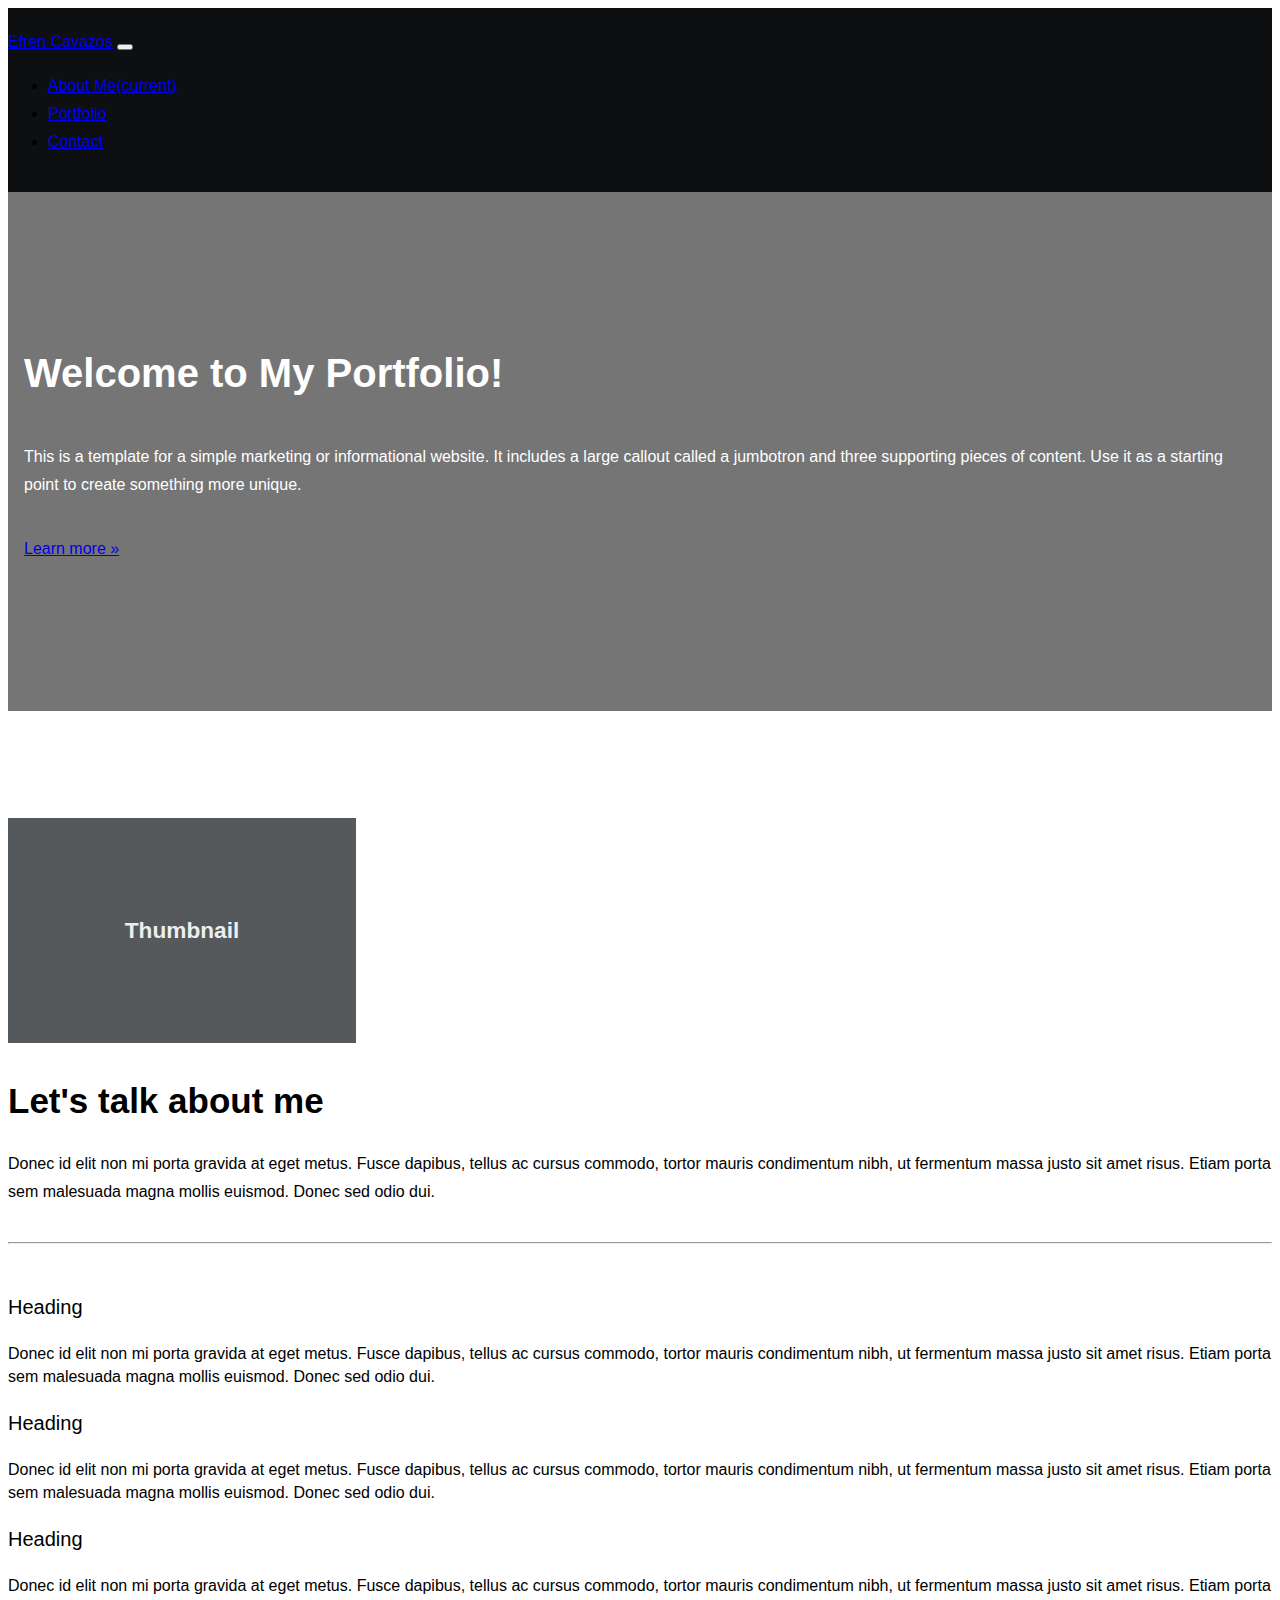
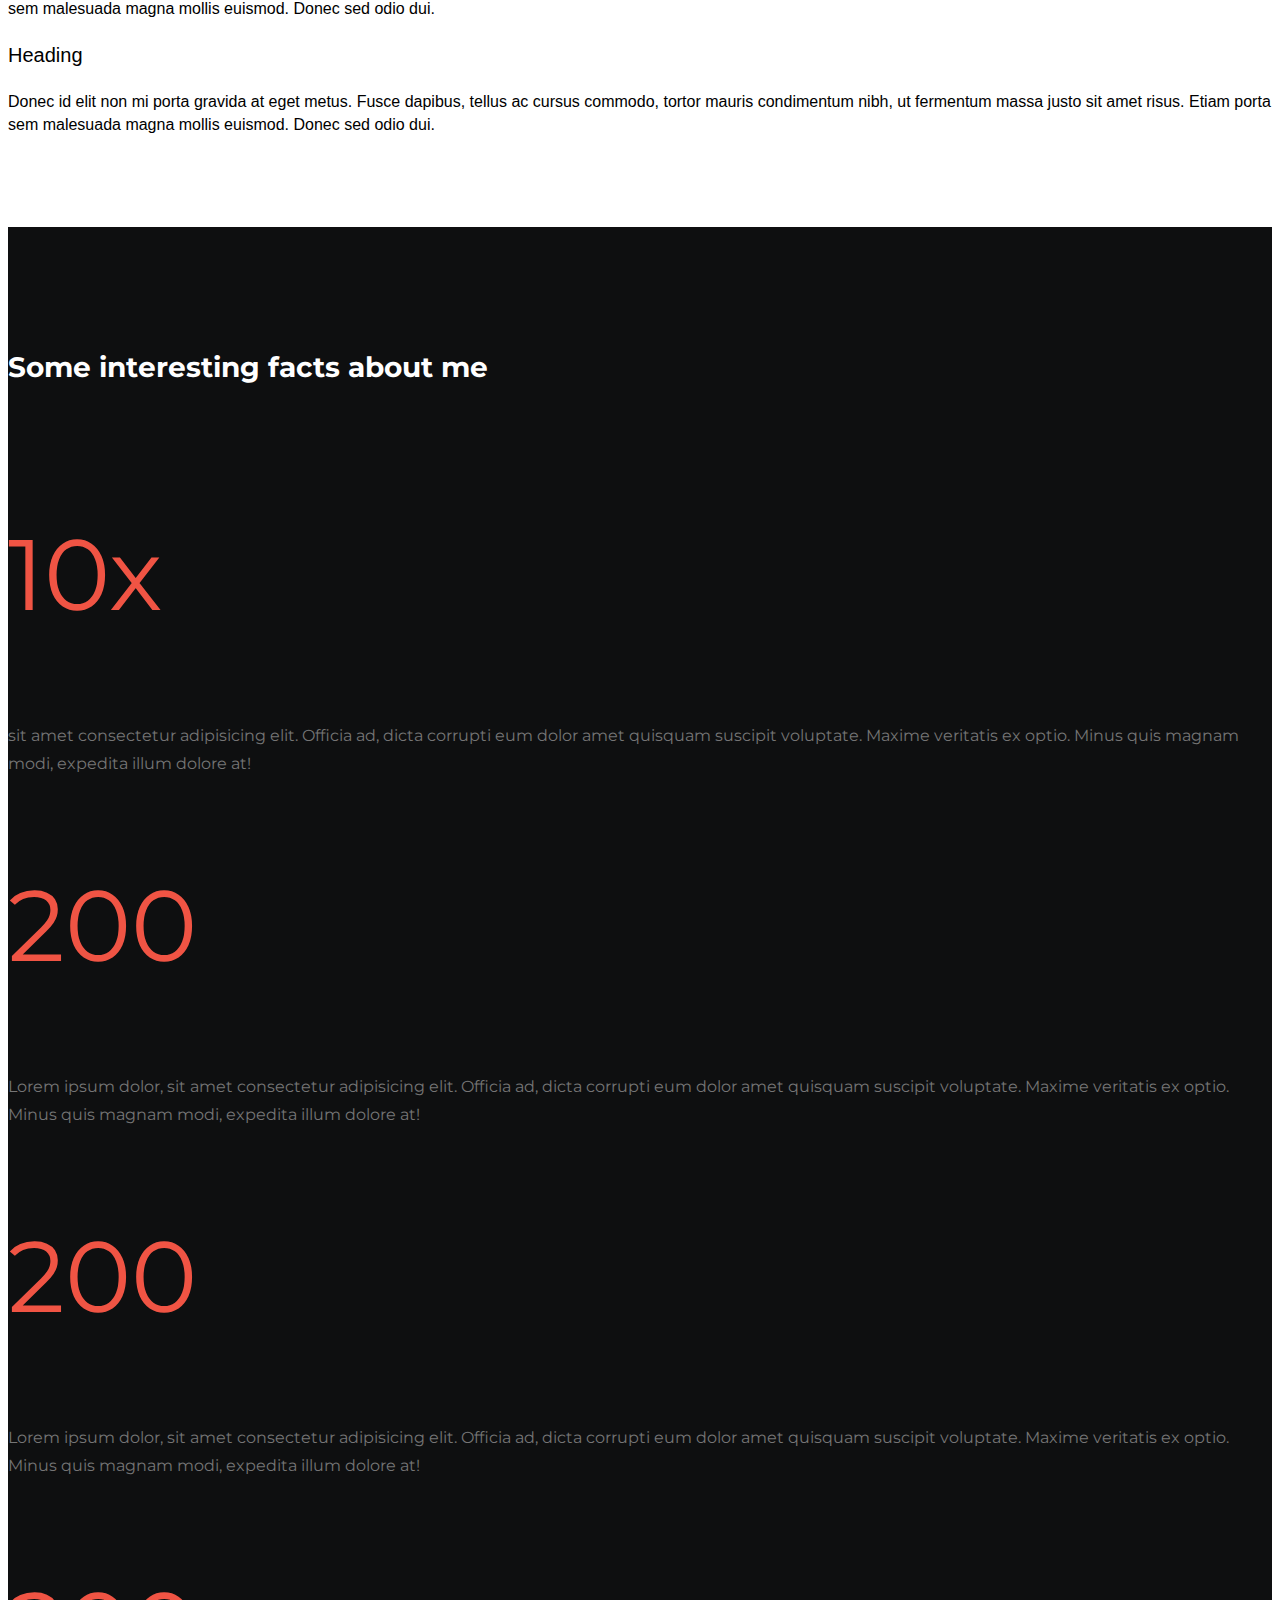
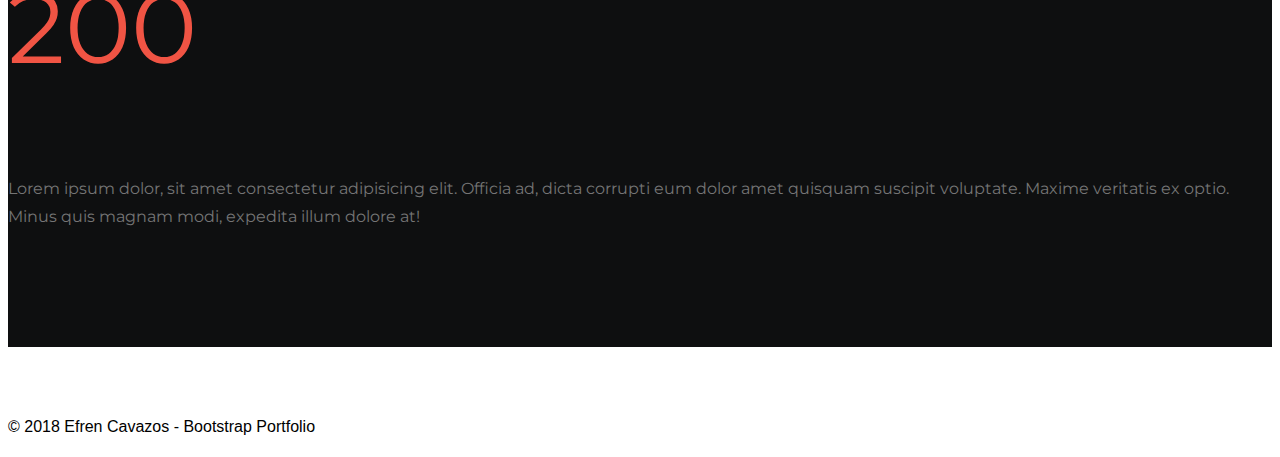
<file: index.html>
<!DOCTYPE html>
<html lang="en-us">
<head>
    <!-- required meta tags-->
    <meta charset="utf-8" />
    <title>Efren Cavazos - Bootstrap Portfolio</title>
    <meta name="viewport" content="width=device-width, initial-scale=1, shrink-to-fit=no">

    <!-- google fonts -->
    <link href="https://fonts.googleapis.com/css?family=Montserrat:400,500,700,900" rel="stylesheet">

    <!-- bootstrap core CSS -->
    <link rel="stylesheet" href="https://stackpath.bootstrapcdn.com/bootstrap/4.1.3/css/bootstrap.min.css" integrity="sha384-MCw98/SFnGE8fJT3GXwEOngsV7Zt27NXFoaoApmYm81iuXoPkFOJwJ8ERdknLPMO" crossorigin="anonymous">
    <link rel="stylesheet" type="text/css" media="screen" href="assets/css/style.css">
</head>

<body>
    <header class="navbar-dark bg-charcoal-gray sticky-top">
        <!-- navigation -->
        <nav class="navbar navbar-expand-lg">
            <!-- container -->
            <div class="container padding-20px-top padding-20px-bottom">
                <a class="navbar-brand" href="index.html">Efren Cavazos</a>
                <button class="navbar-toggler" type="button" data-toggle="collapse" data-target="#navbarResponsive" aria-controls="navbarResponsive" aria-expanded="false" aria-label="Toggle Navigation">
                    <span class="navbar-toggler-icon"></span>
                </a>        
            </button>
            <div class="collapse navbar-collapse" id="navbarResponsive">
                <ul class="navbar-nav ml-auto">
                    <li class="nav-item active"><a class="nav-link margin-20px-right" href="index.html">About Me<span class="sr-only">(current)</span></a></li>
                    <li class="nav-item"><a class="nav-link margin-20px-right" href="portfolio.html">Portfolio</a></li>
                    <li class="nav-item"><a class="nav-link margin-20px-right" href="contact.html">Contact</a></li>
                </ul>
            </div>
            </div>        
        </nav>
        <!-- /navigation  -->
    </header>

    <main role="main">
        <!-- Jumbotron -->
        <div class="jumbotron bg-dark-gray">
            <div class="container padding-100px-top padding-100px-bottom">
                <h1 class="display-3 text-white">Welcome to My Portfolio!</h1>
                <p class="padding-20px-top padding-20px-bottom text-white">This is a template for a simple marketing or informational website. It includes a large callout called a jumbotron and three supporting pieces of content. Use it as a starting point to create something more unique.</p>
                <p><a class="btn btn-primary btn-md" href="#" role="button">Learn more &raquo;</a></p>
            </div>
        </div>
        <!-- /jumbotron -->
    <!-- all about me section -->
    <div class="container">
        <!-- rows -->
        <div class="row padding-75px-top padding-75px-bottom">
            <div class="col-sm-4 col-md-4">
                    <img src="assets/images/download.svg" class="img-fluid" alt="Responsive image">
            </div>
            <div class="col-sm-8 col-md-8">
                <h2>Let's talk about me</h2>
                <p class="padding-20px-bottom">Donec id elit non mi porta gravida at eget metus. Fusce dapibus, tellus ac cursus commodo, tortor mauris condimentum nibh, ut fermentum massa justo sit amet risus. Etiam porta sem malesuada magna mollis euismod. Donec sed odio dui. </p>
                    <hr>
                <!-- row -->
                <div class="row padding-20px-top">
                    <div class="col-sm-4 col-md-6">
                        <p class="text-large">Heading</p>
                        <p class="text-small">Donec id elit non mi porta gravida at eget metus. Fusce dapibus, tellus ac cursus commodo, tortor mauris condimentum nibh, ut fermentum massa justo sit amet risus. Etiam porta sem malesuada magna mollis euismod. Donec sed odio dui. </p>
                    </div>
                    <div class="col-sm-4 col-md-6">
                        <p class="text-large">Heading</p>
                        <p class="text-small">Donec id elit non mi porta gravida at eget metus. Fusce dapibus, tellus ac cursus commodo, tortor mauris condimentum nibh, ut fermentum massa justo sit amet risus. Etiam porta sem malesuada magna mollis euismod. Donec sed odio dui. </p>
                    </div>
                    <div class="col-sm-4 col-md-6">
                            <p class="text-large">Heading</p>
                            <p class="text-small">Donec id elit non mi porta gravida at eget metus. Fusce dapibus, tellus ac cursus commodo, tortor mauris condimentum nibh, ut fermentum massa justo sit amet risus. Etiam porta sem malesuada magna mollis euismod. Donec sed odio dui. </p>
                        </div>
                        <div class="col-sm-4 col-md-6">
                            <p class="text-large">Heading</p>
                            <p class="text-small">Donec id elit non mi porta gravida at eget metus. Fusce dapibus, tellus ac cursus commodo, tortor mauris condimentum nibh, ut fermentum massa justo sit amet risus. Etiam porta sem malesuada magna mollis euismod. Donec sed odio dui. </p>
                        </div>
                </div> 
                <!-- /row -->
            </div>
        </div>
        <!-- /rows -->
    </div>
    <!-- /container -->
    <section class="no-padding bg-charcoal-gray">
        <div class="container padding-100px-top padding-100px-bottom">
            <div class="row text-white alt-font font-weight-400">
                <div class="col-md-12 padding-20px-bottom">
                    <h3>Some interesting facts about me</h3>
                </div>
                <div class="col-sm-3 col-md-3">
                    <p class="title-large text-orange">10x</p>
                    <p class="text-dark-gray">sit amet consectetur adipisicing elit. Officia ad, dicta corrupti eum dolor amet quisquam suscipit voluptate. Maxime veritatis ex optio. Minus quis magnam modi, expedita illum dolore at!</p>
                </div>
                <div class="col-sm-3 col-md-3">
                    <p class="title-large text-orange">200</p>
                    <p class="text-dark-gray">Lorem ipsum dolor, sit amet consectetur adipisicing elit. Officia ad, dicta corrupti eum dolor amet quisquam suscipit voluptate. Maxime veritatis ex optio. Minus quis magnam modi, expedita illum dolore at!</p>
                </div>
                <div class="col-sm-3 col-md-3">
                    <p class="title-large text-orange">200</p>
                    <p class="text-dark-gray">Lorem ipsum dolor, sit amet consectetur adipisicing elit. Officia ad, dicta corrupti eum dolor amet quisquam suscipit voluptate. Maxime veritatis ex optio. Minus quis magnam modi, expedita illum dolore at!</p>
                </div>
                <div class="col-sm-3 col-md-3">
                    <p class="title-large text-orange">200</p>
                    <p class="text-dark-gray">Lorem ipsum dolor, sit amet consectetur adipisicing elit. Officia ad, dicta corrupti eum dolor amet quisquam suscipit voluptate. Maxime veritatis ex optio. Minus quis magnam modi, expedita illum dolore at!</p>
                </div>    
            </div>
        </div>
    </section>

    </main>
    <!-- /main -->

    <footer class="container padding-50px-top">
        <!-- footer -->
        <p>&copy; 2018 Efren Cavazos - Bootstrap Portfolio</p>
    </footer>
    <!-- /footer -->
    
<!-- Bootstrap JS-->
<script src="https://code.jquery.com/jquery-3.3.1.slim.min.js" integrity="sha384-q8i/X+965DzO0rT7abK41JStQIAqVgRVzpbzo5smXKp4YfRvH+8abtTE1Pi6jizo" crossorigin="anonymous"></script>
<script src="https://cdnjs.cloudflare.com/ajax/libs/popper.js/1.14.3/umd/popper.min.js" integrity="sha384-ZMP7rVo3mIykV+2+9J3UJ46jBk0WLaUAdn689aCwoqbBJiSnjAK/l8WvCWPIPm49" crossorigin="anonymous"></script>
<script src="https://stackpath.bootstrapcdn.com/bootstrap/4.1.3/js/bootstrap.min.js" integrity="sha384-ChfqqxuZUCnJSK3+MXmPNIyE6ZbWh2IMqE241rYiqJxyMiZ6OW/JmZQ5stwEULTy" crossorigin="anonymous"></script>
</body>
</html>
</file>
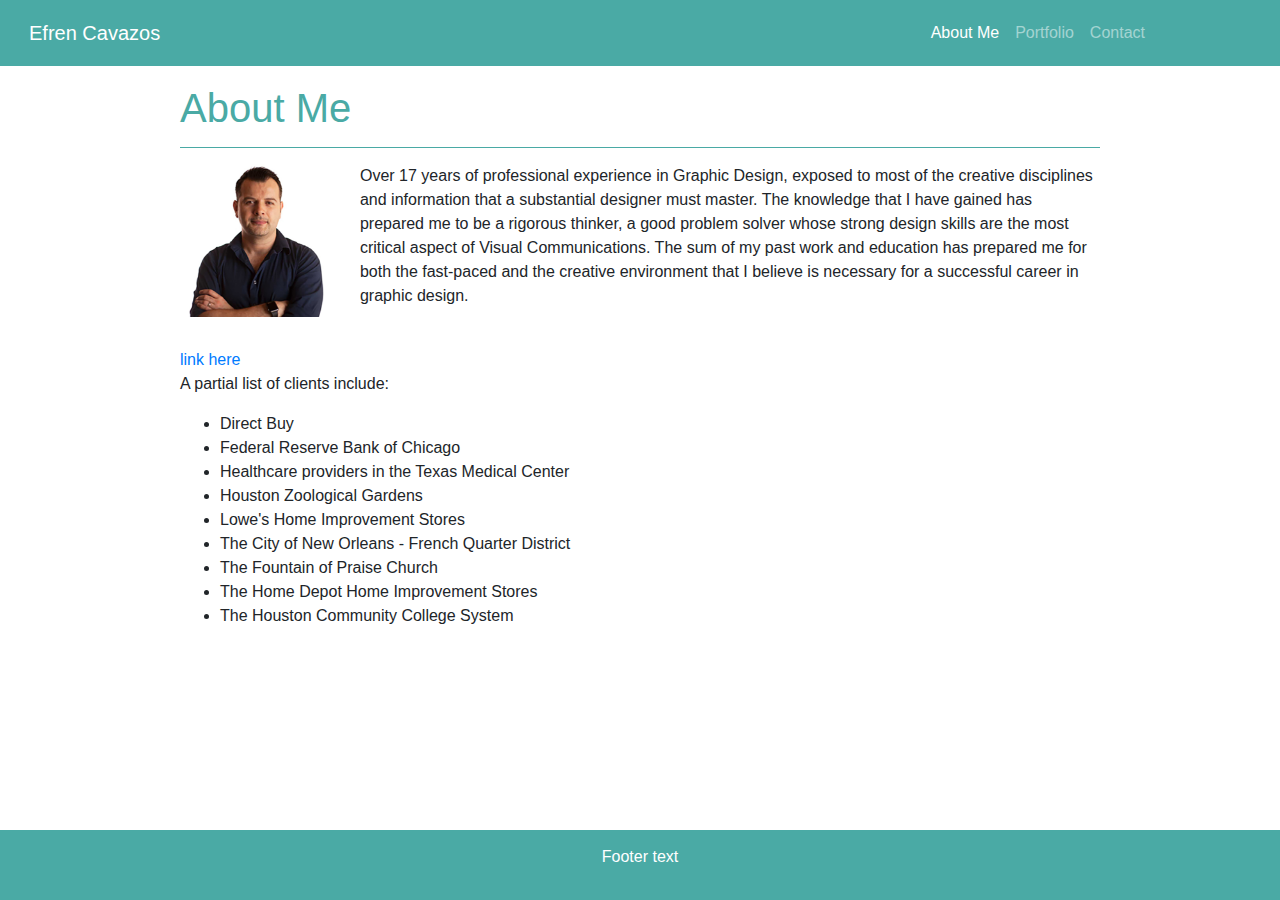
<file: source/index.html>
<!DOCTYPE html>
<html lang="en">
<head>
    <!-- Required meta tags-->
    <meta charset="utf-8" />
    <meta http-equiv="X-UA-Compatible" content="IE=edge">
    <title>Efren Cavazos - Bootstrap Portfolio</title>
    <meta name="viewport" content="width=device-width, initial-scale=1, shrink-to-fit=no">

    <!-- Bootstrap core CSS -->
    <link rel="stylesheet" type="text/css" media="screen" href="assets/css/bootstrap.min.css">
    <link rel="stylesheet" type="text/css" media="screen" href="assets/css/style.css">
</head>

<body>
    <!-- Navigation -->
    <nav class="navbar navbar-expand-lg navbar-dark bg-teal static-top">
        <div class="container">
            <a class="navbar-brand" href="#">Efren Cavazos</a>
                <button class="navbar-toggler" type="button" data-toggle="collapse" data-target="#navbarResponsive" aria-controls="navbarResponsive" aria-expanded="false" aria-label="Toggle Navigation">
                    <span class="navbar-toggler-icon"></span>
                </a>        
                </button>
                <div class="collapse navbar-collapse" id="navbarResponsive">
                    <ul class="navbar-nav ml-auto">
                            <li class="nav-item active"><a class="nav-link" href="index.html">About Me<span class="sr-only">(current)</span></a></li>
                            <li class="nav-item"><a class="nav-link" href="portfolio.html">Portfolio</a></li>
                            <li class="nav-item"><a class="nav-link" href="contact.html">Contact</a></li>
                        </ul>
                </div>

        </div>        
    </nav>    
        <section class="content-wrapper">
            <header>
                <h1 class="teal">About Me</h1>
                <hr class="bg-teal">
            </header>
            <div id="col-sm-4 sidenav leftColumn">
                <img class="profileImage" src="assets/images/efren.jpg" alt="Efren Cavazos">
            </div>
            <div id="col-sm-8 rightColumn">
                <p>Over 17 years of professional experience in Graphic Design, exposed to most of the creative disciplines and information that a substantial designer 
                    must master. The knowledge that I have gained has prepared me to be a rigorous thinker, a good problem solver whose strong design skills are the 
                    most critical aspect of Visual Communications. The sum of my past work and education has prepared me for both the fast-paced and the creative environment 
                    that I believe is necessary for a successful career in graphic design.</p>
                    <br>
                    <a href="https://www.linkedin.com/in/efrencavazos/">link here</a>
                    <br>
                    <p>A partial list of clients include:</p>
                    <ul>
                        <li>Direct Buy</li>
                        <li>Federal Reserve Bank of Chicago</li>
                        <li>Healthcare providers in the Texas Medical Center</li>
                        <li>Houston Zoological Gardens</li>
                        <li>Lowe's Home Improvement Stores</li>
                        <li>The City of New Orleans - French Quarter District</li>
                        <li>The Fountain of Praise Church</li>
                        <li>The Home Depot Home Improvement Stores</li>
                        <li>The Houston Community College System</li>
                    </ul>
            </div>
        </section>
        <footer class="container-fluid text-center bg-teal">
            <p>Footer text</p>
        </footer>
    </nav>
    <!-- Bootstrap JS-->
    <script src="assets/js/bootstrap.min.js"></script>
    <script src="assets/js/bootstrap.bundle.min.js"></script>    
</body>
</html>
</file>
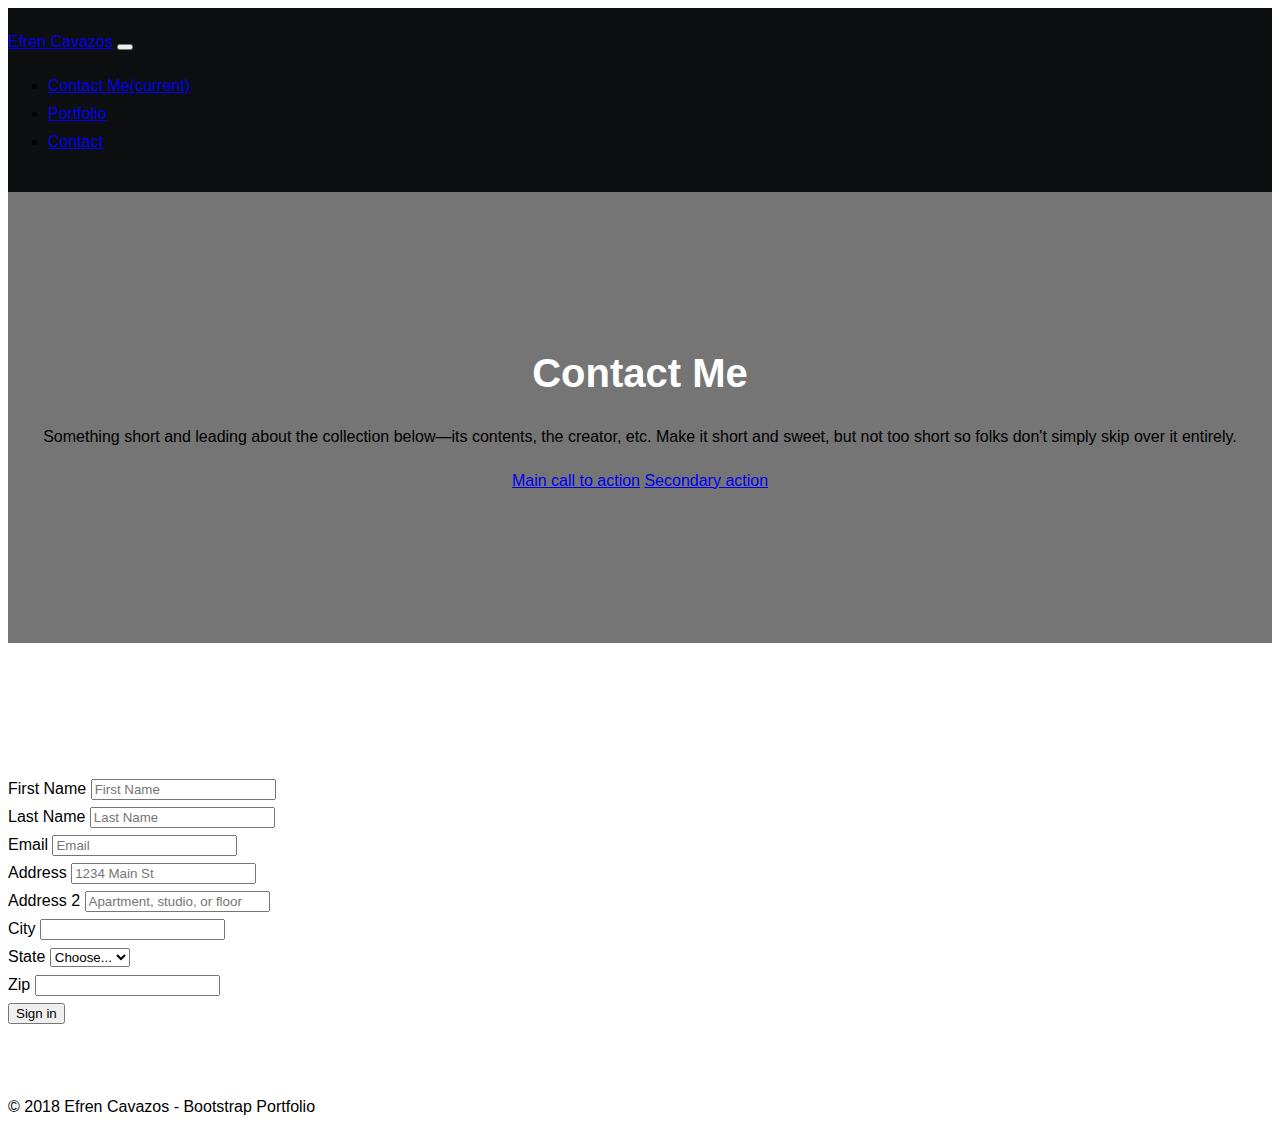
<file: contact.html>
<!doctype html>
<html lang="en-us">
  <head>
    <meta charset="utf-8">
    <title>Efren Cavazos - Bootstrap Portfolio</title>

    <!-- google fonts -->
    <link href="https://fonts.googleapis.com/css?family=Montserrat:400,500,700,900" rel="stylesheet">    

    <!-- bootstrap core CSS -->
    <link rel="stylesheet" href="https://stackpath.bootstrapcdn.com/bootstrap/4.1.3/css/bootstrap.min.css" integrity="sha384-MCw98/SFnGE8fJT3GXwEOngsV7Zt27NXFoaoApmYm81iuXoPkFOJwJ8ERdknLPMO" crossorigin="anonymous">
    <link rel="stylesheet" type="text/css" media="screen" href="assets/css/style.css">
  </head>

  <body>
        <header class="navbar-dark bg-charcoal-gray sticky-top">
            <!-- navigation -->
            <nav class="navbar navbar-expand-lg">
                <div class="container padding-20px-top padding-20px-bottom">
                    <a class="navbar-brand" href="#">Efren Cavazos</a>
                    <button class="navbar-toggler" type="button" data-toggle="collapse" data-target="#navbarResponsive" aria-controls="navbarResponsive" aria-expanded="false" aria-label="Toggle Navigation">
                        <span class="navbar-toggler-icon"></span>
                    </a>        
                </button>
                <div class="collapse navbar-collapse" id="navbarResponsive">
                    <ul class="navbar-nav ml-auto">
                        <li class="nav-item"><a class="nav-link margin-20px-right" href="index.html">Contact Me<span class="sr-only">(current)</span></a></li>
                        <li class="nav-item"><a class="nav-link margin-20px-right" href="portfolio.html">Portfolio</a></li>
                        <li class="nav-item active"><a class="nav-link margin-20px-right" href="contact.html">Contact</a></li>
                    </ul>
                </div>
                </div>        
            </nav>
            <!-- end navigation  -->
    </header>
    <!-- top container section -->
    <main role="main">
        <section class="jumbotron text-center bg-dark-gray">
            <div class="container padding-100px-top padding-100px-bottom">
                <h1 class="jumbotron-heading text-white">Contact Me</h1>
                <p class="lead text-muted">Something short and leading about the collection below—its contents, the creator, etc. Make it short and sweet, but not too short so folks don't simply skip over it entirely.</p>
                <p>
                    <a href="#" class="btn btn-primary my-2">Main call to action</a>
                    <a href="#" class="btn btn-secondary my-2">Secondary action</a>
                </p>
            </div>
        </section>
    <!-- /container section -->

      <div class="bg-white">
        <div class="container">
        <!-- /section -->

        <!-- start contact section -->
        <form>
            <div class="form-row padding-100px-top">
                <div class="form-group col-md-6">
                        <label for="inputName">First Name</label>
                            <input type="text" class="form-control" id="inputName" placeholder="First Name">
                        </div>
                        <div class="form-group col-md-6">
                            <label for="inputLastname">Last Name</label>
                        <input type="text" class="form-control" id="inputLastname" placeholder="Last Name">
                    </div>
                <div class="form-group col-md-12">
                    <label for="inputEmail4">Email</label>
                        <input type="email" class="form-control" id="inputEmail4" placeholder="Email">                    
                </div>
            </div>
            <div class="form-group">
                <label for="inputAddress">Address</label>
                <input type="text" class="form-control" id="inputAddress" placeholder="1234 Main St">
            </div>
            <div class="form-group">
                <label for="inputAddress2">Address 2</label>
                <input type="text" class="form-control" id="inputAddress2" placeholder="Apartment, studio, or floor">
            </div>
            <div class="form-row">
                <div class="form-group col-md-6">
                    <label for="inputCity">City</label>
                    <input type="text" class="form-control" id="inputCity">
                </div>
                <div class="form-group col-md-4">
                    <label for="inputState">State</label>
                    <select id="inputState" class="form-control">
                        <option selected>Choose...</option>
                        <option>...</option>
                    </select>
                </div>
                <div class="form-group col-md-2">
                    <label for="inputZip">Zip</label>
                    <input type="text" class="form-control" id="inputZip">
                </div>
            </div>
            
            <button type="submit" class="btn btn-primary">Sign in</button>
            </form>
      </div>

    </main>

    <footer class="container padding-50px-top">
        <!-- footer -->
        <p>&copy; 2018 Efren Cavazos - Bootstrap Portfolio</p>
    </footer>
    <!-- /footer -->

    <!-- Bootstrap JS-->
    <script src="https://code.jquery.com/jquery-3.3.1.slim.min.js" integrity="sha384-q8i/X+965DzO0rT7abK41JStQIAqVgRVzpbzo5smXKp4YfRvH+8abtTE1Pi6jizo" crossorigin="anonymous"></script>
    <script src="https://cdnjs.cloudflare.com/ajax/libs/popper.js/1.14.3/umd/popper.min.js" integrity="sha384-ZMP7rVo3mIykV+2+9J3UJ46jBk0WLaUAdn689aCwoqbBJiSnjAK/l8WvCWPIPm49" crossorigin="anonymous"></script>
    <script src="https://stackpath.bootstrapcdn.com/bootstrap/4.1.3/js/bootstrap.min.js" integrity="sha384-ChfqqxuZUCnJSK3+MXmPNIyE6ZbWh2IMqE241rYiqJxyMiZ6OW/JmZQ5stwEULTy" crossorigin="anonymous"></script>
 </body>
</html>
</file>
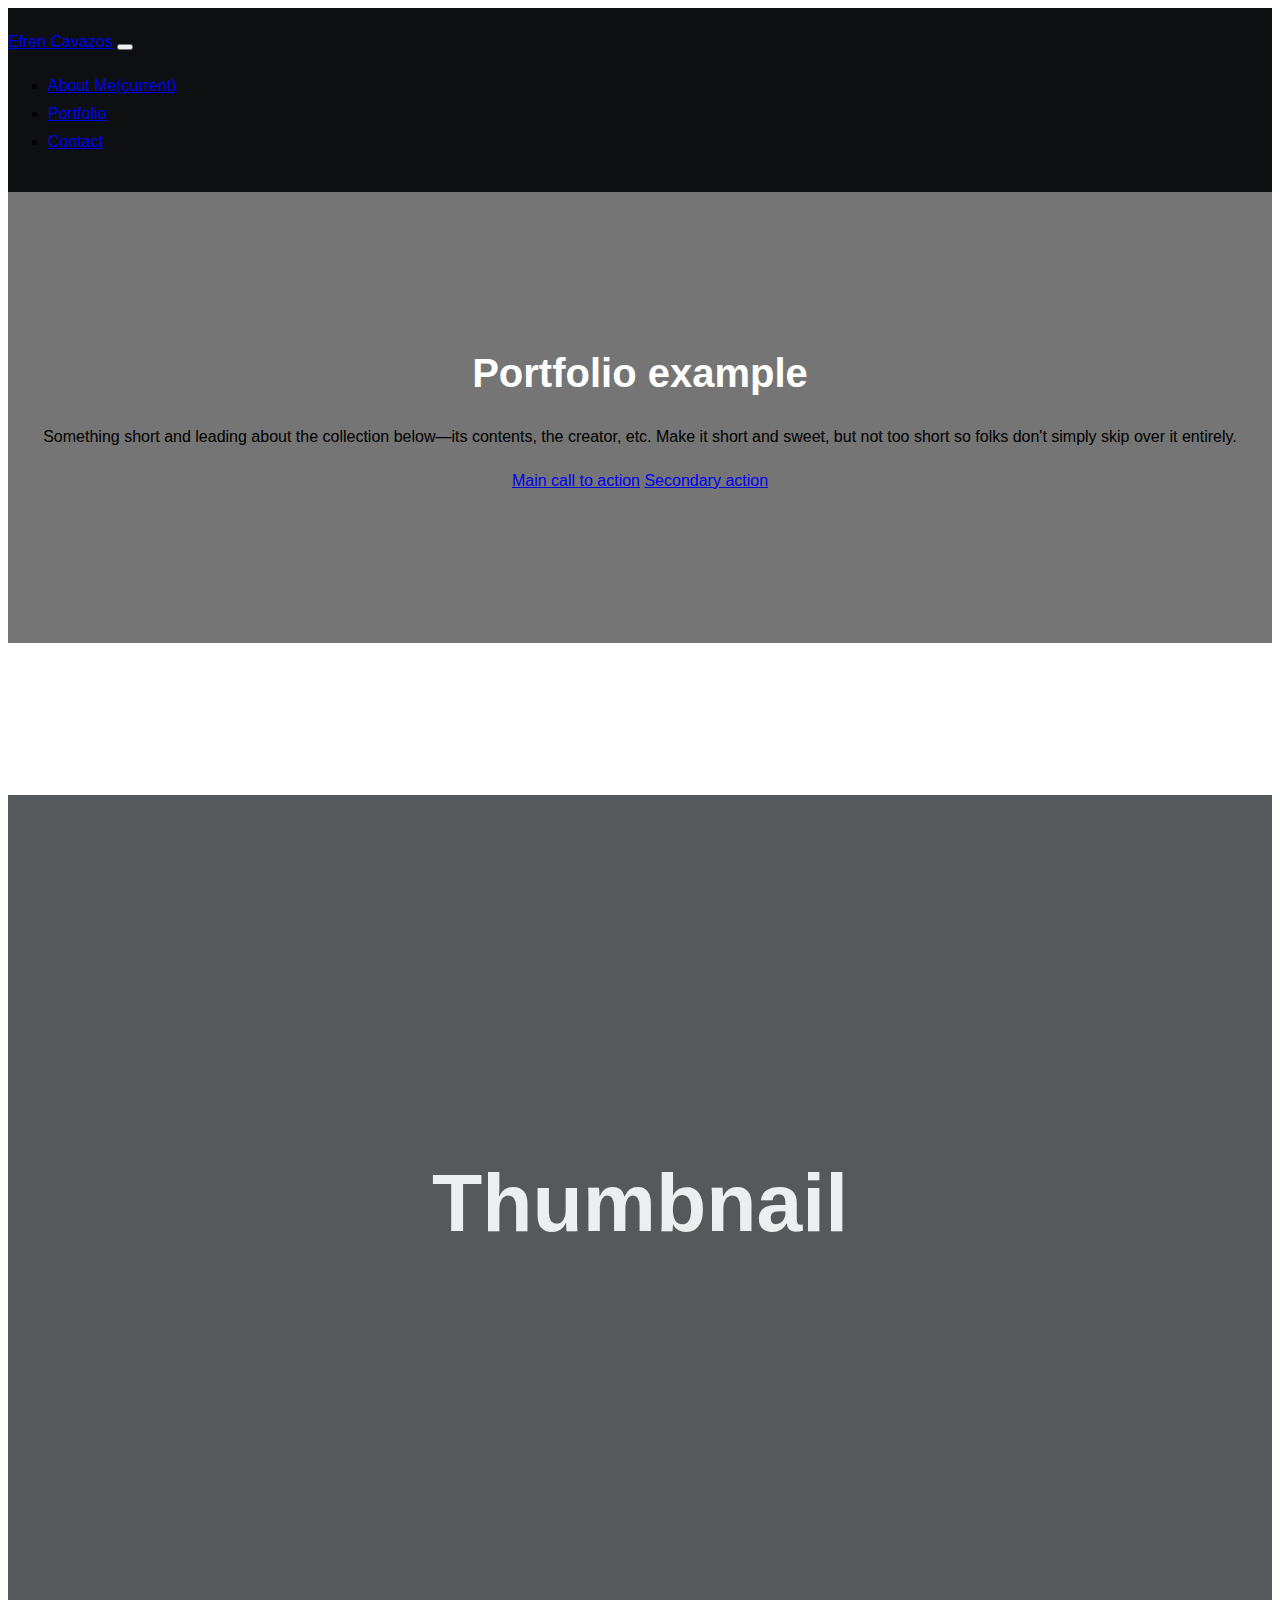
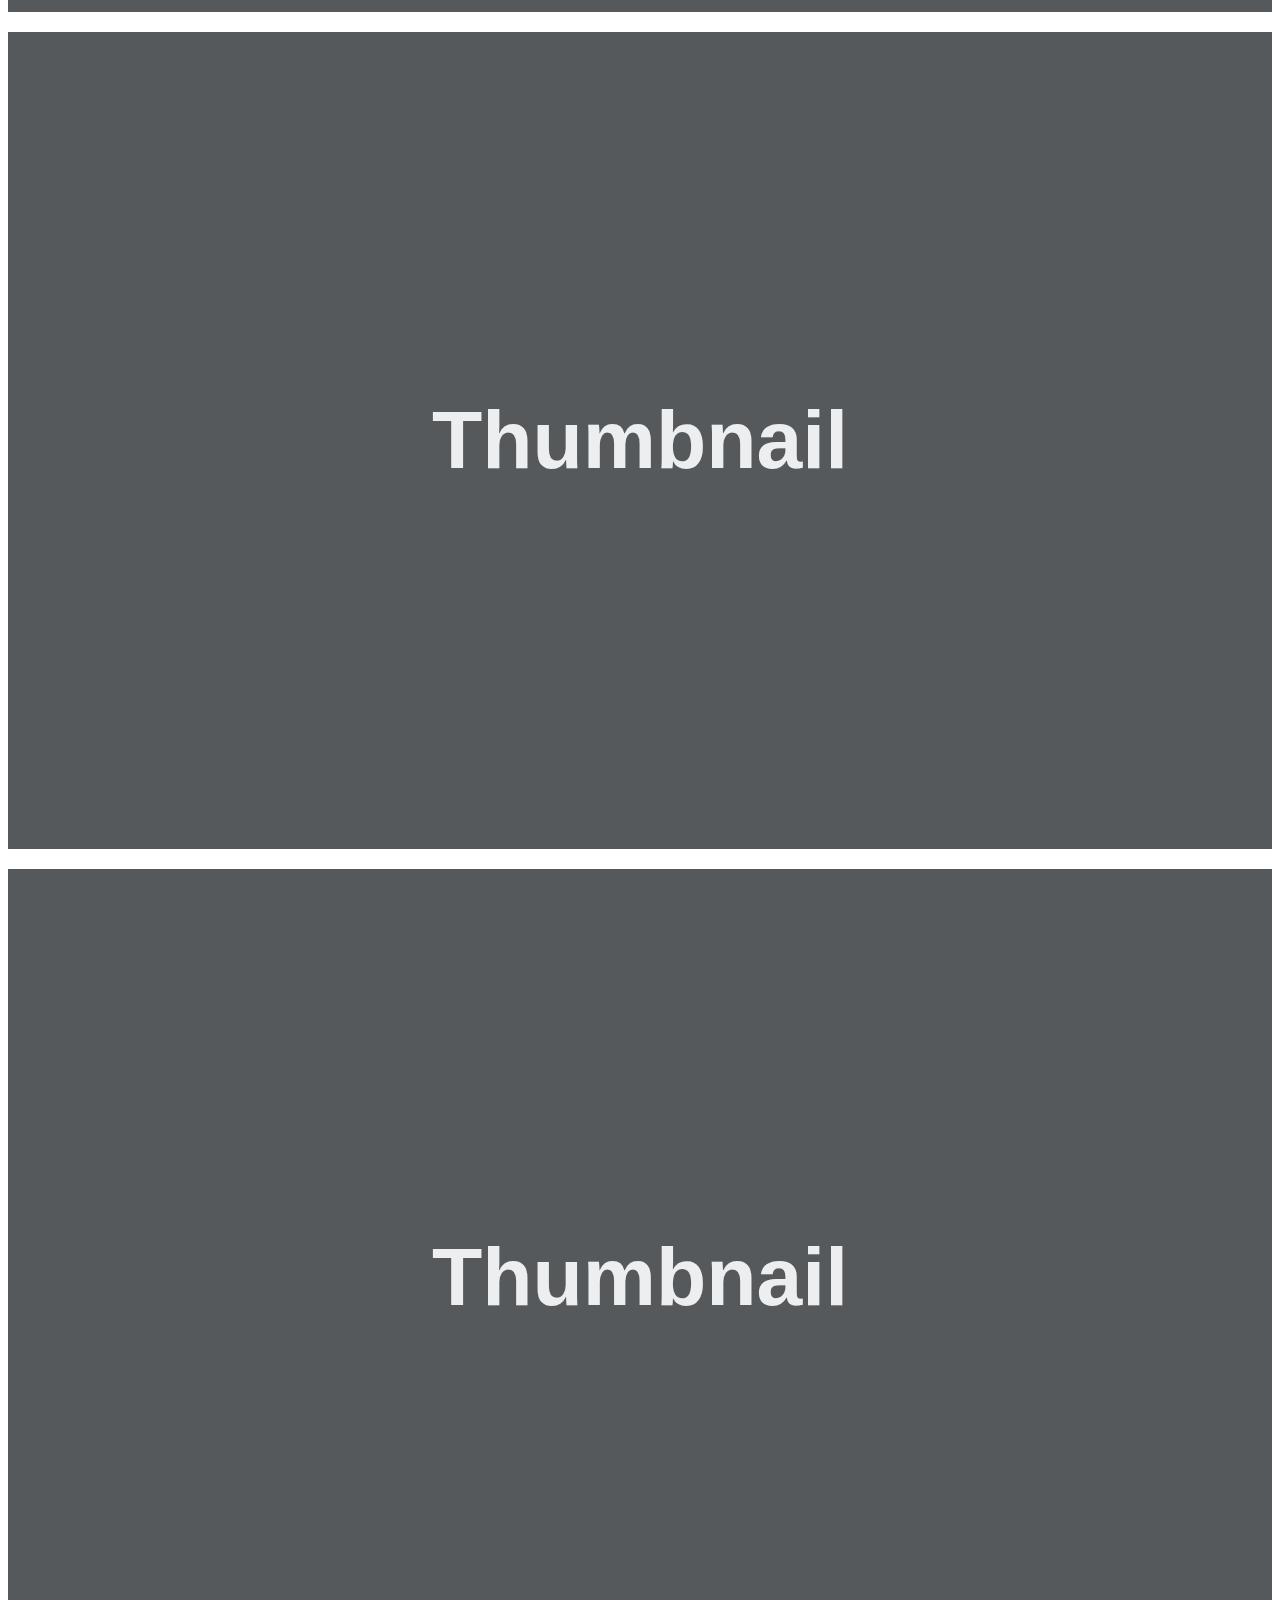
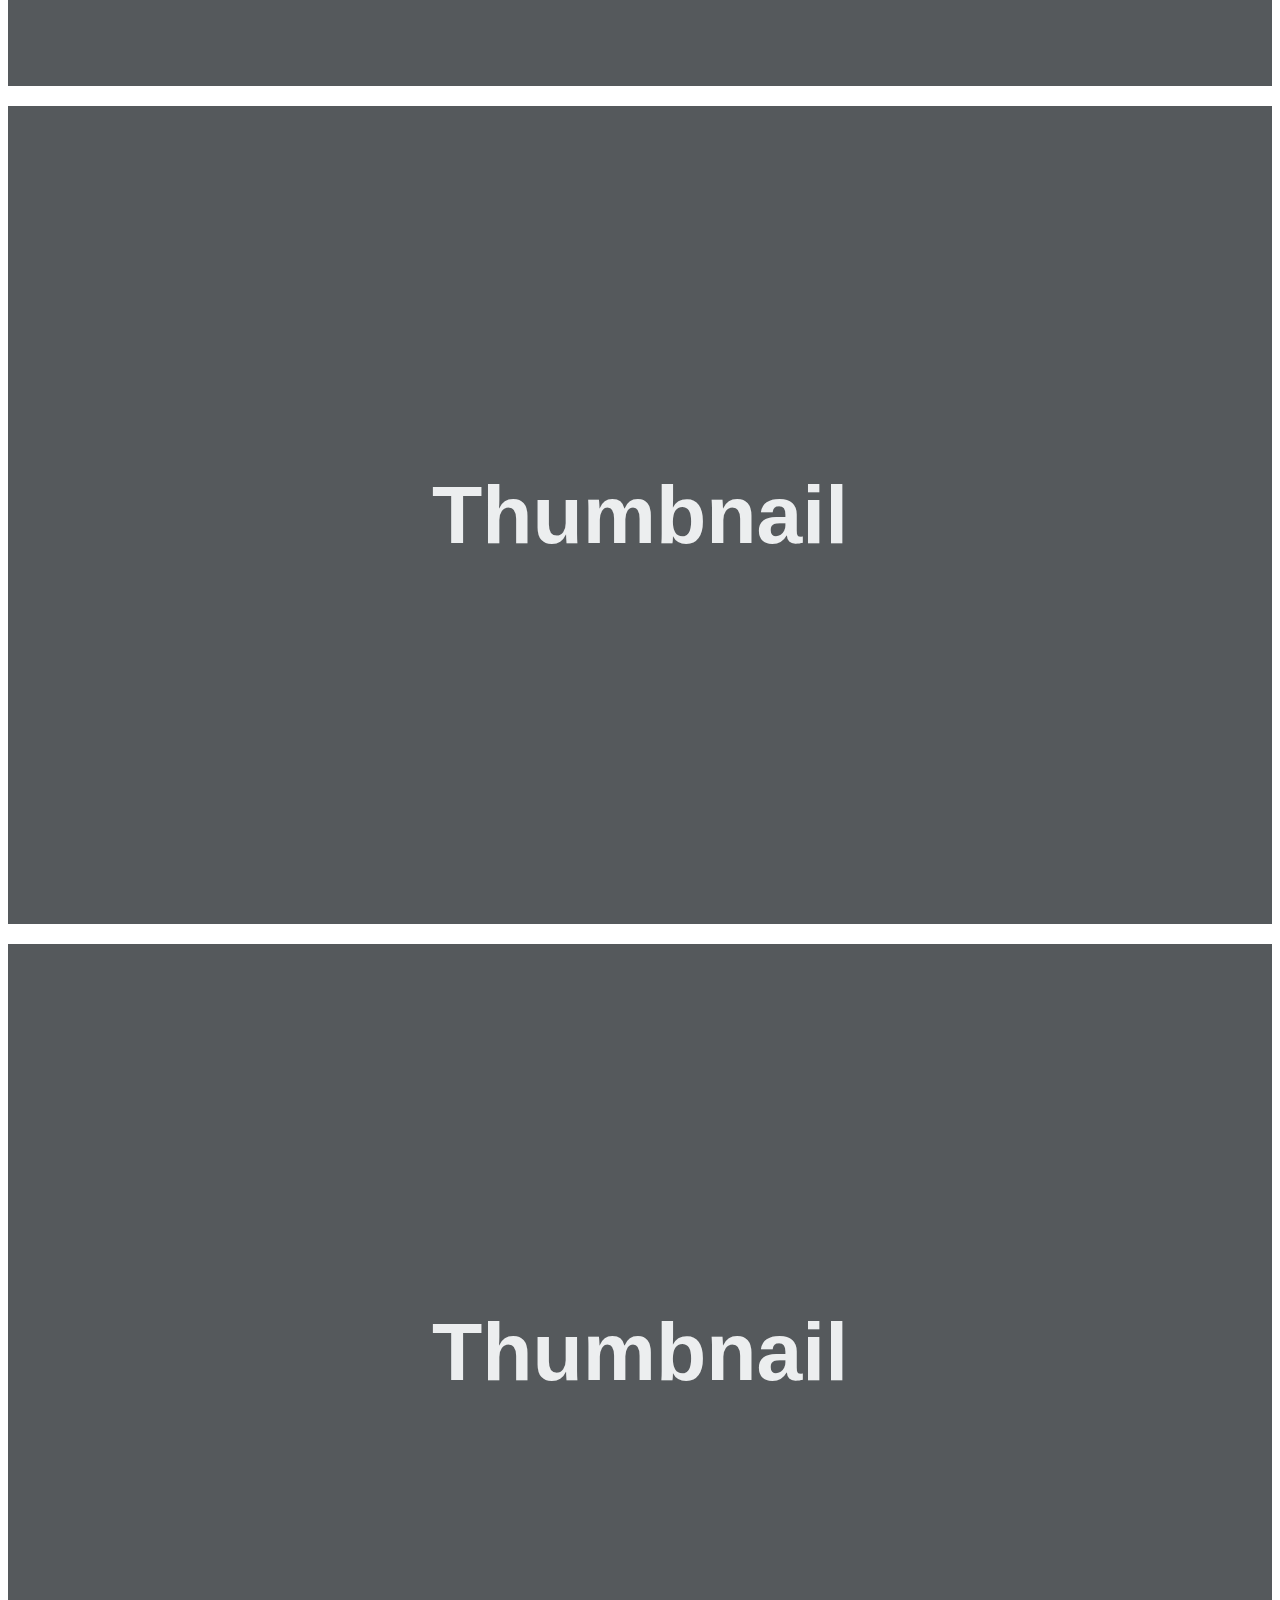
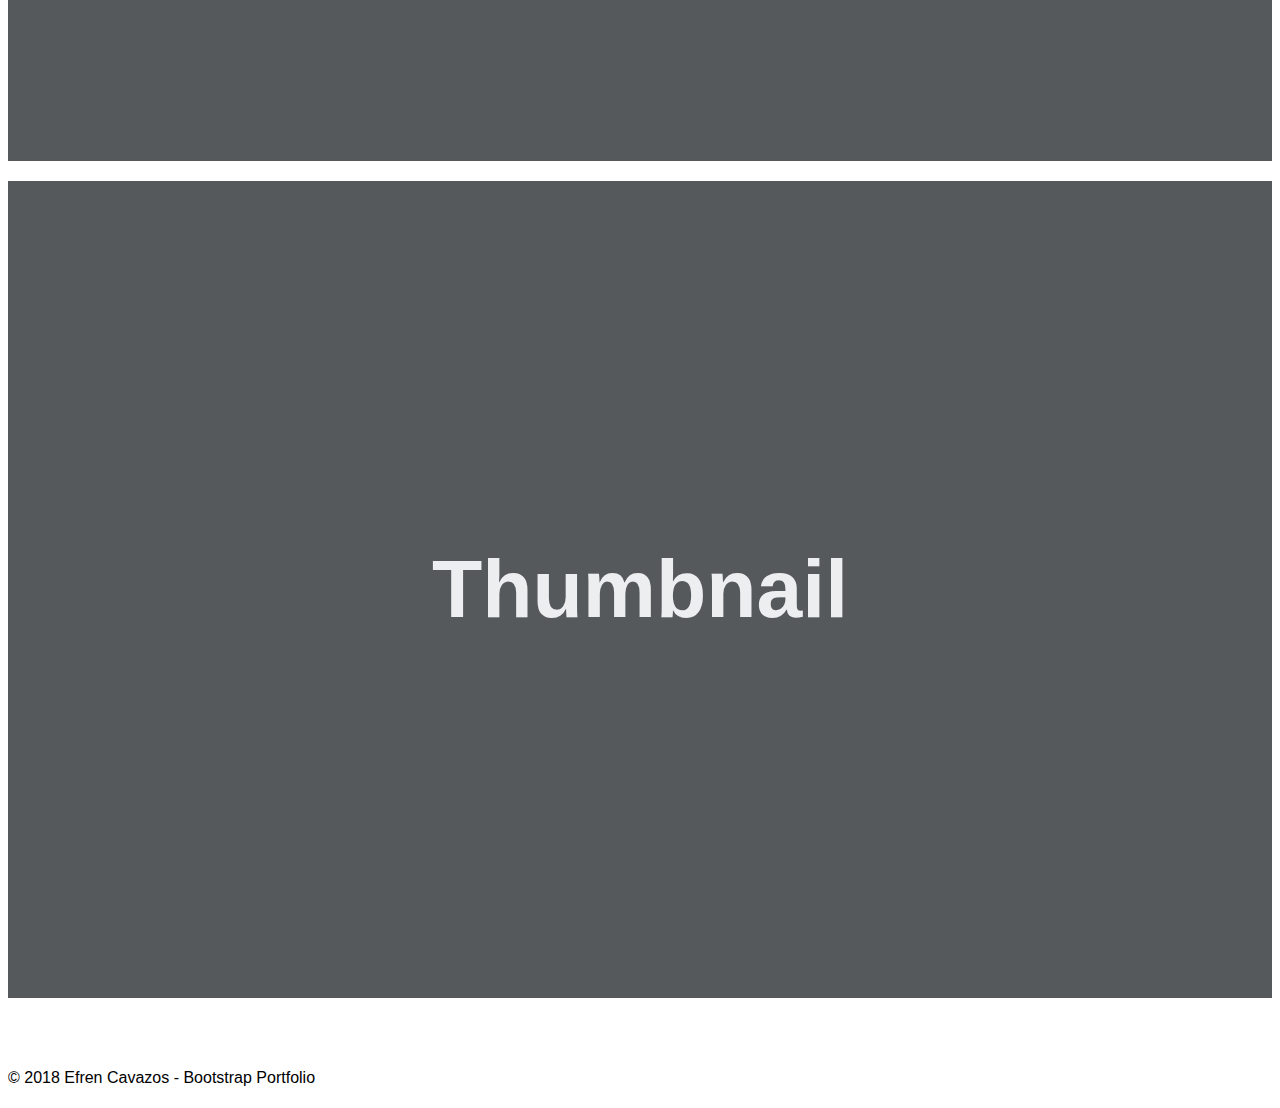
<file: portfolio.html>
<!doctype html>
<html lang="en-us">
  <head>
    <meta charset="utf-8">
    <title>Efren Cavazos - Bootstrap Portfolio</title>

    <!-- google fonts -->
    <link href="https://fonts.googleapis.com/css?family=Montserrat:400,500,700,900" rel="stylesheet">    

    <!-- bootstrap core CSS -->
    <link rel="stylesheet" href="https://stackpath.bootstrapcdn.com/bootstrap/4.1.3/css/bootstrap.min.css" integrity="sha384-MCw98/SFnGE8fJT3GXwEOngsV7Zt27NXFoaoApmYm81iuXoPkFOJwJ8ERdknLPMO" crossorigin="anonymous">
    <link rel="stylesheet" type="text/css" media="screen" href="assets/css/style.css">
  </head>

  <body>
        <header class="navbar-dark bg-charcoal-gray sticky-top">
            <!-- navigation -->
            <nav class="navbar navbar-expand-lg">
                <div class="container padding-20px-top padding-20px-bottom">
                    <a class="navbar-brand" href="#">Efren Cavazos</a>
                    <button class="navbar-toggler" type="button" data-toggle="collapse" data-target="#navbarResponsive" aria-controls="navbarResponsive" aria-expanded="false" aria-label="Toggle Navigation">
                        <span class="navbar-toggler-icon"></span>
                    </a>        
                </button>
                <div class="collapse navbar-collapse" id="navbarResponsive">
                    <ul class="navbar-nav ml-auto">
                        <li class="nav-item"><a class="nav-link margin-20px-right" href="index.html">About Me<span class="sr-only">(current)</span></a></li>
                        <li class="nav-item active"><a class="nav-link margin-20px-right" href="portfolio.html">Portfolio</a></li>
                        <li class="nav-item"><a class="nav-link margin-20px-right" href="contact.html">Contact</a></li>
                    </ul>
                </div>
                </div>        
            </nav>
            <!-- end navigation  -->
    </header>
    <!-- top container section -->
    <main role="main">
        <section class="jumbotron text-center bg-dark-gray">
            <div class="container padding-100px-top padding-100px-bottom">
                <h1 class="jumbotron-heading text-white">Portfolio example</h1>
                <p class="lead text-muted">Something short and leading about the collection below—its contents, the creator, etc. Make it short and sweet, but not too short so folks don't simply skip over it entirely.</p>
                <p>
                    <a href="#" class="btn btn-primary my-2">Main call to action</a>
                    <a href="#" class="btn btn-secondary my-2">Secondary action</a>
                </p>
            </div>
        </section>
    <!-- /container section -->

      <div class="bg-white">
        <div class="container">
        <!-- /section -->

        <!-- start portfolio grid -->
          <div class="row padding-100px-top">
            <div class="col-md-4 padding-20px-top">
              <div class="image-container">
                <img src="assets/images/download.svg" alt="avatar" class="image"><a href="#">
                  <div class="overlay bg-charcoal-gray">
                    <p class="image-text">This is a wider card with supporting text below as a natural lead-in to additional content. This content is a little bit longer.</p>
                  </div>
                </a>
              </div>
            </div>
            <div class="col-md-4 padding-20px-top">
                <div class="image-container">
                  <img src="assets/images/download.svg" alt="avatar" class="image"><a href="#">
                    <div class="overlay bg-charcoal-gray">
                      <p class="image-text">This is a wider card with supporting text below as a natural lead-in to additional content. This content is a little bit longer.</p>
                    </div>
                  </a>
                </div>
              </div>
              <div class="col-md-4 padding-20px-top">
                <div class="image-container">
                  <img src="assets/images/download.svg" alt="avatar" class="image"><a href="#">
                    <div class="overlay bg-charcoal-gray">
                      <p class="image-text">This is a wider card with supporting text below as a natural lead-in to additional content. This content is a little bit longer.</p>
                    </div>
                  </a>
                </div>
              </div>
              <div class="col-md-4 padding-20px-top">
                <div class="image-container mb-4">
                  <img src="assets/images/download.svg" alt="avatar" class="image"><a href="#">
                    <div class="overlay bg-charcoal-gray">
                      <p class="image-text">This is a wider card with supporting text below as a natural lead-in to additional content. This content is a little bit longer.</p>
                    </div>
                  </a>
                </div>
              </div><div class="col-md-4 padding-20px-top">
                <div class="image-container mb-4">
                  <img src="assets/images/download.svg" alt="avatar" class="image"><a href="#">
                    <div class="overlay bg-charcoal-gray">
                      <p class="image-text">This is a wider card with supporting text below as a natural lead-in to additional content. This content is a little bit longer.</p>
                    </div>
                  </a>
                </div>
              </div><div class="col-md-4 padding-20px-top">
                  <div class="image-container mb-4">
                    <img src="assets/images/download.svg" alt="avatar" class="image"><a href="#">
                      <div class="overlay bg-charcoal-gray">
                        <p class="image-text">This is a wider card with supporting text below as a natural lead-in to additional content. This content is a little bit longer.</p>
                      </div>
                    </a>
                  </div>
                </div>
        </div>
      </div>

    </main>

    <footer class="container padding-50px-top">
        <!-- footer -->
        <p>&copy; 2018 Efren Cavazos - Bootstrap Portfolio</p>
    </footer>
    <!-- /footer -->

    <!-- Bootstrap JS-->
    <script src="https://code.jquery.com/jquery-3.3.1.slim.min.js" integrity="sha384-q8i/X+965DzO0rT7abK41JStQIAqVgRVzpbzo5smXKp4YfRvH+8abtTE1Pi6jizo" crossorigin="anonymous"></script>
    <script src="https://cdnjs.cloudflare.com/ajax/libs/popper.js/1.14.3/umd/popper.min.js" integrity="sha384-ZMP7rVo3mIykV+2+9J3UJ46jBk0WLaUAdn689aCwoqbBJiSnjAK/l8WvCWPIPm49" crossorigin="anonymous"></script>
    <script src="https://stackpath.bootstrapcdn.com/bootstrap/4.1.3/js/bootstrap.min.js" integrity="sha384-ChfqqxuZUCnJSK3+MXmPNIyE6ZbWh2IMqE241rYiqJxyMiZ6OW/JmZQ5stwEULTy" crossorigin="anonymous"></script>
 </body>
</html>
</file>
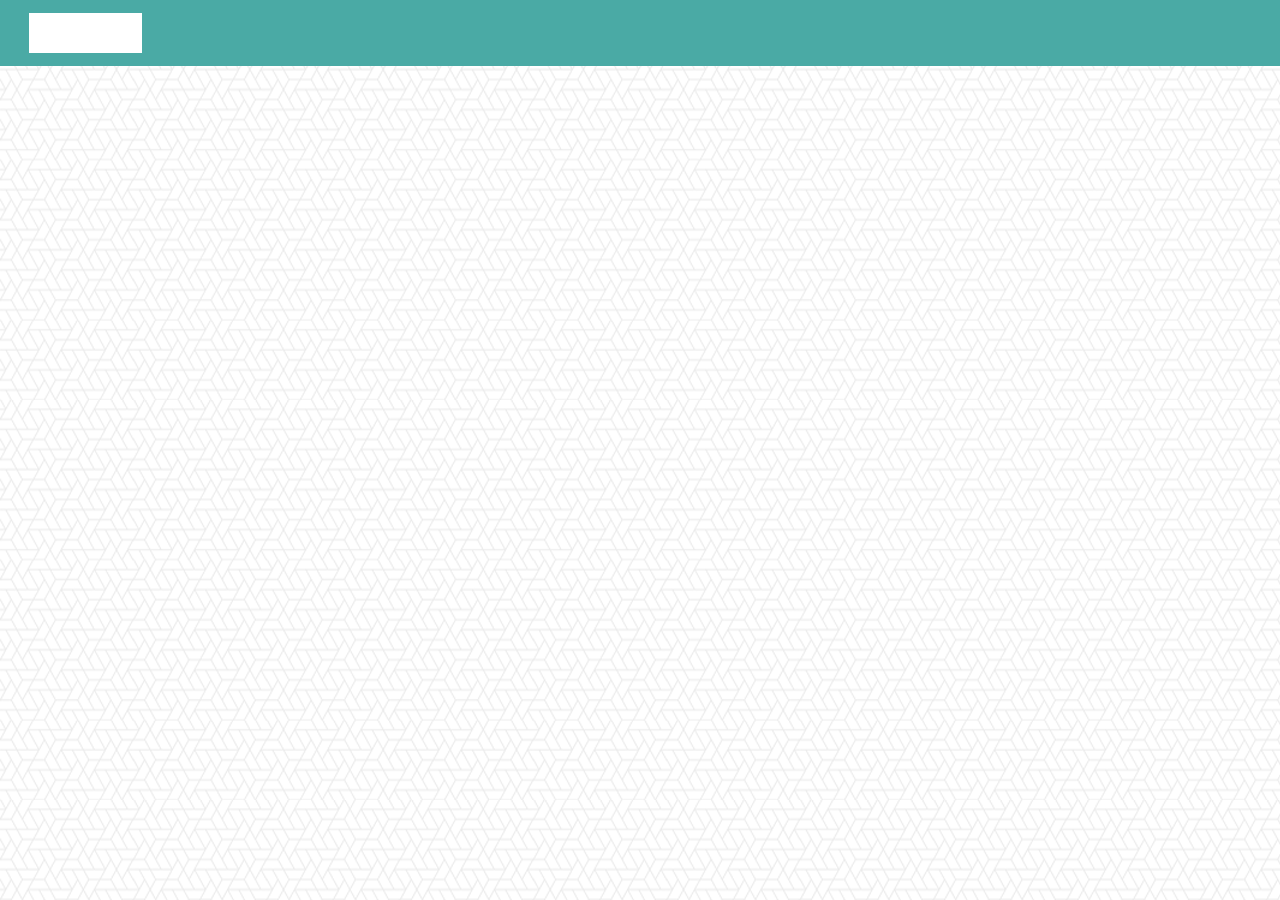
<file: source/portfolio.html>
<!DOCTYPE html>
<html>
<head>
    <meta charset="utf-8" />
    <meta http-equiv="X-UA-Compatible" content="IE=edge">
    <title>Efren Cavazos - Portfolio</title>
    <meta name="viewport" content="width=device-width, initial-scale=1">
    
    <!-- Bootstrap core CSS -->
    <link rel="stylesheet" type="text/css" media="screen" href="assets/css/bootstrap.css">
    <link rel="stylesheet" type="text/css" media="screen" href="assets/css/style.css">
</head>
<body>
    <!-- Navigation -->
    <nav class="navbar navbar-expand-lg navbar-dark bg-teal static-top">
        <div class="container">
            <a class="navbar-brand" href="#">Portfolio</a>
                <button class="navbar-toggler" type="button" data-toggle="#navbarResponsive" aria-expanded="false" aria-label="Toggle Navigation">
                    <span class="navbar-togler-icon"></span>
                </a>
            </button>
            <div class="collapse navbar-collapse" id="navbarResponsive">
                
            </div>
        </div>    
    </nav>
    
</body>
</html>
</file>
<file: assets/css/style.css>
body {
    font-family: 'Roboto', sans-serif;
    font-size: 16px;
    font-weight: 400;
    line-height: 28px;
}

.alt-font {
    font-family: 'Montserrat', sans-serif;
}

header {
    width: 100%;
    z-index: 99;
}

/* Headings */
h1 {font-size:40px; line-height:45px; }
h2 {font-size:35px; line-height:40px;}
h3 {font-size:28px; line-height:24px;}
h4 {font-size:40px; line-height:46px;}
h5 {font-size:32px; line-height:40px;}
h6 {font-size:25px; line-height:30px;}

/* background colors */
.bg-transparent {background-color: transparent;}
.bg-white {background-color: #fff;}
.bg-black {background-color: #000;}
.bg-charcoal-gray {background-color: #0e0f10;}
.bg-extra-dark-gray {background-color: #1c1c1c;}
.bg-dark-gray {background-color: #757575;}
.bg-extra-medium-gray {background-color: #939393;}
.bg-medium-gray {background-color: #dbdbdb;}
.bg-light-gray {background-color: #f7f7f7;}
.bg-orange {background-color: #f05444;}
.bg-teal {background-color:#4aaaa5;}

/* text size */
.text-small {font-size:16px; line-height:23px;}
.text-medium {font-size:18px; line-height:26px;}
.text-large {font-size:20px; line-height:30px;}
.title-large {font-size:100px; line-height:95px;}

/* font weight */
.font-weight-400 {font-weight: 400;}
.font-weight-500 {font-weight: 500;}
.font-weight-700 {font-weight: 700;}
.font-weight-900 {font-weight: 900;}

/* text format */
.text-uppercase {text-transform: uppercase;}
.text-center {text-align: center;}

/* text color */
.text-white {color:#fff}
.text-black {color:#000}
.text-teal {color:#4aaaa5;}
.text-orange {color: #f05444;}
.text-dark-gray {color: #757575}
.text-medium-gray {color: #939393}

/* letter spacing */
.letter-spacing-1 {letter-spacing: 1px;}
.letter-spacing-2 {letter-spacing: 2px;}
.letter-spacing-3 {letter-spacing: 3px;}
.letter-spacing-4 {letter-spacing: 4px;}
.letter-spacing-5 {letter-spacing: 5px;}
.letter-spacing-6 {letter-spacing: 6px;}
.letter-spacing-7 {letter-spacing: 7px;}
.letter-spacing-8 {letter-spacing: 8px;}
.letter-spacing-9 {letter-spacing: 9px;}
.letter-spacing-10 {letter-spacing: 10px;}

/* line height */
.line-height-10 {line-height: 10px;}
.line-height-20 {line-height: 20px;}
.line-height-24 {line-height: 24px;}
.line-height-28 {line-height: 28px;}
.line-height-32 {line-height: 32px;}

/* text align */
.align-left {text-align: left;}
.align-center {text-align: center;}
.align-right {text-align: right;}

/* margin top */
.margin-5px-top {margin-top: 5px;}
.margin-10px-top {margin-top: 10px;}
.margin-15px-top {margin-top: 15px;}
.margin-20px-top {margin-top: 20px;}
.margin-50px-top {margin-top: 50px;}
.margin-75px-top {margin-top: 75px;}
.margin-100px-top {margin-top: 100px;}

/* margin bottom */
.margin-5px-bottom {margin-bottom: 5px;}
.margin-10px-bottom {margin-bottom: 10px;}
.margin-15px-bottom {margin-bottom: 15px;}
.margin-20px-bottom {margin-bottom: 20px;}
.margin-50px-bottom {margin-bottom: 50px;}
.margin-75px-bottom {margin-bottom: 75px;}
.margin-100px-bottom {margin-bottom: 100px;}

/* margin right */
.margin-5px-right {margin-right: 5px;}
.margin-10px-right {margin-right: 10px;}
.margin-15px-right {margin-right: 15px;}
.margin-20px-right {margin-right: 20px;}
.margin-50px-right {margin-right: 50px;}
.margin-75px-right {margin-right: 75px;}
.margin-100px-right {margin-right: 100px;}

/* margin left */
.margin-5px-left {margin-left: 5px;}
.margin-10px-left {margin-left: 10px;}
.margin-15px-left {margin-left: 15px;}
.margin-20px-left {margin-left: 20px;}
.margin-50px-left {margin-left: 50px;}
.margin-75px-left {margin-left: 75px;}
.margin-100px-left {margin-left: 100px;}

/* padding top */
.padding-5px-top {padding-top: 5px;}
.padding-10px-top {padding-top: 10px;}
.padding-15px-top {padding-top: 15px;}
.padding-20px-top {padding-top: 20px;}
.padding-50px-top {padding-top: 50px;}
.padding-75px-top {padding-top: 75px;}
.padding-100px-top {padding-top: 100px;}

/* padding bottom */
.padding-5px-bottom {padding-bottom: 5px;}
.padding-10px-bottom {padding-bottom: 10px;}
.padding-15px-bottom {padding-bottom: 15px;}
.padding-20px-bottom {padding-bottom: 20px;}
.padding-50px-bottom {padding-bottom: 50px;}
.padding-75px-bottom {padding-bottom: 75px;}
.padding-100px-bottom {padding-bottom: 100px;}

/* no padding options */
.no-padding {padding:0 !important}
.no-padding-lr {padding-left: 0 !important; padding-right: 0 !important;}
.no-padding-tb {padding-top: 0 !important; padding-bottom: 0 !important;}
.no-padding-top {padding-top: 0 !important;}
.no-padding-bottom {padding-bottom: 0 !important;}
.no-padding-left {padding-left: 0 !important;}
.no-padding-right {padding-right: 0 !important;}

/* position options */
.position-inherit {position: inherit !important}
.position-relative {position:relative !important}
.position-absolute {position: absolute !important}
.position-fixed {position: fixed !important}
.position-right {right: 0 !important}
.position-left {left:0 !important}
.position-top {top:0 !important}

/* opacity */
.opacity1 {opacity:.1}
.opacity2 {opacity:.2}
.opacity3 {opacity:.3}
.opacity4 {opacity:.4}
.opacity5 {opacity:.5}
.opacity6 {opacity:.6}
.opacity7 {opacity:.7}
.opacity8 {opacity:.8}
.opacity9 {opacity:.9}

.opacity-medium {
    position: absolute;
    height: 100%;
    width: 100%;
    opacity: .75;
    top: 0;
    left: 0;
}

/* feature box */
.feature-1 {padding-left: 75px;}
.feature-1 i {position: absolute; top: 0; left:0;}

/* jumbotron overwrite */
.jumbotron {
    padding: 2rem 1rem;
    margin-bottom: 2rem;
    border-radius: 0; /* removed radius border */
}

/* image options */
.cover-background {
    position: relative !important;
    background-size: cover !important;
    overflow: hidden !important;
    background-position: center !important;
    background-repeat: no-repeat !important;
}

/* ========================
PORTFOLIO
=========================== */

.image-container {
    position: relative;
    width: 100%;
}

.image {
    display: block;
    width: 100%;
    height: auto;
}

.overlay {
    position: absolute;
    top: 0;
    bottom: 0;
    left: 0;
    right: 0;
    height: 100%;
    width: 100%;
    opacity: 0;
    transition: .5s ease;
    overflow: hidden;
}

.image-container:hover .overlay {
    opacity: 1;
}

.image-text {
    color: white;
    position: absolute;
    top: 50%;
    left: 50%;
    transform: translate(-50%, -50%);
    -ms-transform: translate(-50%, -50%);
}
</file>
<file: source/assets/css/style.css>
body {
    margin: 0 auto 0 auto;    
}

* {
    box-sizing: border-box;
}

/* Headings */
h1 {font-size:40px; line-height:45px; }
h2 {font-size:35px; line-height:40px;}
h3 {font-size:28px; line-height:24px;}
h4 {font-size:40px; line-height:46px;}
h5 {font-size:32px; line-height:40px;}
h6 {font-size:25px; line-height:30px;}

/* Navigation */
.navbar {
    background-color: #4aaaa5;
    margin-bottom: 0;
    border-radius: 0;
}
.nav-normal {
    overflow: hidden;
    max-width: 960px;
    margin: 0 auto;
}

.logo {
    float: left;
    line-height: 75px;
    color: #4aaaa5;
    font-size: 2rem;
    background-color: #fff;
    padding: 0 20px 0 20px;;
}

.logo p {
    margin: 0 20px;
    padding: 0;
}

.nav-normal ul {
    margin:0;
    padding:0;
    list-style-type: none;
}
.nav-normal a {
    float: right;
    text-decoration: none;
    color: #fff;
    padding: 0px 15px;
    line-height: 75px;
}
.nav-normal a:hover {
    background-color: #ddd;
    color: black;
}

.content-wrapper {
    max-width: 960px;
    margin: 0 auto;
    background-color: #fff;
    padding: 0 20px 20px 20px;
    margin-top: 20px;
    overflow: auto;
}

.content-wrapper hr {
    border: none;
    height: 1px;
}

footer {
    position: fixed;
    right: 0;
    bottom: 0;
    left: 0;
    text-align: center;
    color: #fff;
    padding: 15px;
}

/* text size */
.text-small {font-size: 2px; line-height:20px;}
.text-medium {font-size:16px; line-height:23px;}
.text-large {font-size:18px; line-height:26px;}
.title-large {font-size:100px; line-height:95px;}

/* text color */
.text-white {color:#fff}
.text-black {color:#000}
.teal {color:#4aaaa5;}
.text-dark-gray {color: #777}
.text-medium-gray {color: #939393}

/* Background colors */
.bg-transparent {background-color: transparent;}
.bg-white {background-color: #fff;}
.bg-black {background-color: #000;}
.bg-dark-gray {background-color:#777;}
.bg-light-gray {background-color: #f7f7f7;}
.bg-teal {background-color:#4aaaa5;}

/* input */
.input-border-bottom {background: transparent;
    border: 0;
    border-bottom: 1px solid #484848;
    padding: 10px 0;
    margin-bottom: 30px;
    font-size: 14px;
}

/* columns */
.leftColumn {
    margin: 10px 0 20px 0;
    padding:0;
    float: left;
    width: 30%;
}

.rightColumn {
    width: 68%;
    margin:0;
    padding:0;
    float: right;

}

.profileImage {
    max-width: 10rem;
    height: auto;
    float: left;
    margin-right: 20px;
}

/* contact form */
.contact-form {
    clear: both;
    margin: 0 15px 15px;
    text-align: center;
    border: 1px solid #484848;
    color: #000;
    padding: 2px 0;
    font-size: 12px;
}

form label {
    display: block;
    margin-top: 30px;
}

input[type=text] {
    padding: 15px;
    border: 1px solid #ddd;
    width: 90%;
    margin: 30px 20px;
}

input[type=email] {
    padding: 15px;
    border: 1px solid #ddd;
    width: 90%;
    margin: 30px 20px;
}

.messageEntry {
    padding: 15px;
    border: 1px solid #ddd;
    width: 90%;
    margin: 30px 20px;
}

.submit {
    font-size: 12px;
    display: inline-block;
    border: 2px solid;
    letter-spacing: .5px;
    line-height: inherit;
    border-radius: 0;
    text-transform: uppercase;
    width: auto;
    padding: 20px;
    color: fff;
    background-color: #4aaaa5;
}

/* Portfolio */
.container {
    position: relative;
    margin: 5px;
    float: left;
    padding: 0 8px;
    display: block;
    margin: 0 auto, auto 0;
}

.overlay {
    position: absolute;
    top: 0;
    bottom: 0;
    left: 0;
    right: 0;
    height: 100%;
    width: 100%;
    opacity: 0;
    transition: .5s ease;
    background-color: #4aaaa5;
}

.container:hover .overlay {
    opacity: 1;
}

.text {
    color: white;
    font-size: 20px;
    position: absolute;
    top: 50%;
    left: 50%;
    transform: translate(-50%, -50%);
    -ms-transform: translate(-50%, -50%);
}

.left {
    float: left;
}

/* Gallery */
div.gallery {
    border: 1px solid #ccc;
}

div.gallery:hover {
    border: 1px solid #777;
}

div.gallery img {
    width: 100%;
    height: auto;
}

div.desc {
    padding: 15px;
    text-align: center;
    text-decoration: none;
}

.responsive {
    padding: 10px 6px;
    float: left;
    width: 50%;
}

.clearfix::after {
    content: "";
    display: table;
    clear: both;
}

/* layout */
.row.content {height: 450px;}
.container-fluid {
    width: 100%;
    padding-right: 15px;
    padding-left: 15px;
    margin-right: auto;
    margin-left: auto;
  }

.navbar-brand {
    display: inline-block;
    padding-top: .3125rem;
    padding-bottom: .3125rem;
    margin-right: 1rem;
    font-size: 1.25rem;
    line-height: inherit;
    white-space: nowrap;
}
</file>
